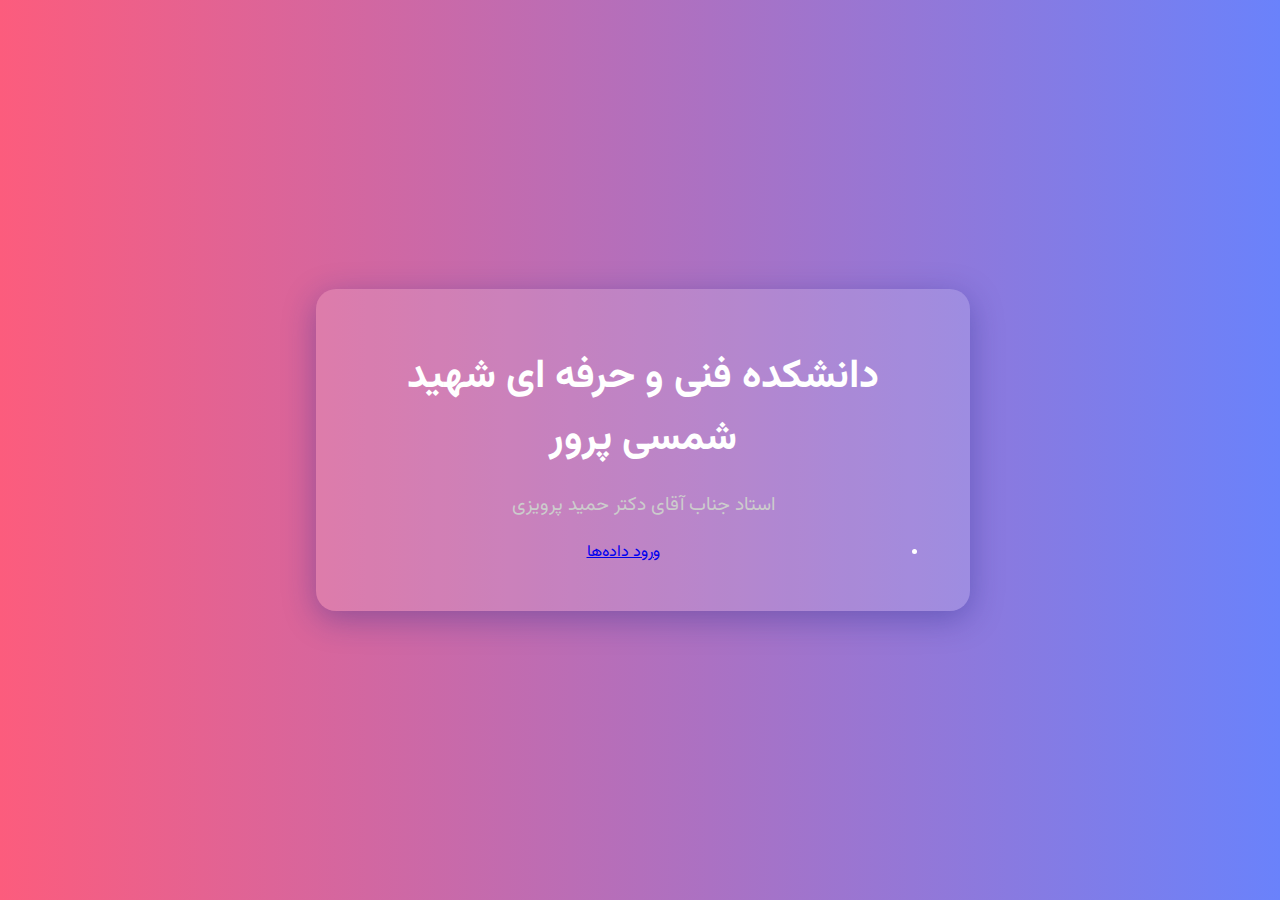
<file: Index.html>
<!DOCTYPE html>
<html lang="fa">
<head>
    <meta charset="UTF-8">
    <meta name="viewport" content="width=device-width, initial-scale=1.0">
    <title>دانشکده فنی و حرفه ای شهید شمسی پرور</title>
    <link rel="stylesheet" href="style.css">
    <link href="https://fonts.googleapis.com/css2?family=Vazirmatn:wght@300;400;700&display=swap" rel="stylesheet">
</head>
<body>
    <header>
        <div class="container">
            <h1>دانشکده فنی و حرفه ای شهید شمسی پرور</h1>
            <p>استاد جناب آقای دکتر حمید پرویزی</p>
            <nav>
                <ul>
                    <li><a href="data-entry.html">ورود داده‌ها</a></li>
                </ul>
            </nav>
        </div>
    </header>
</body>
</html>
</file>
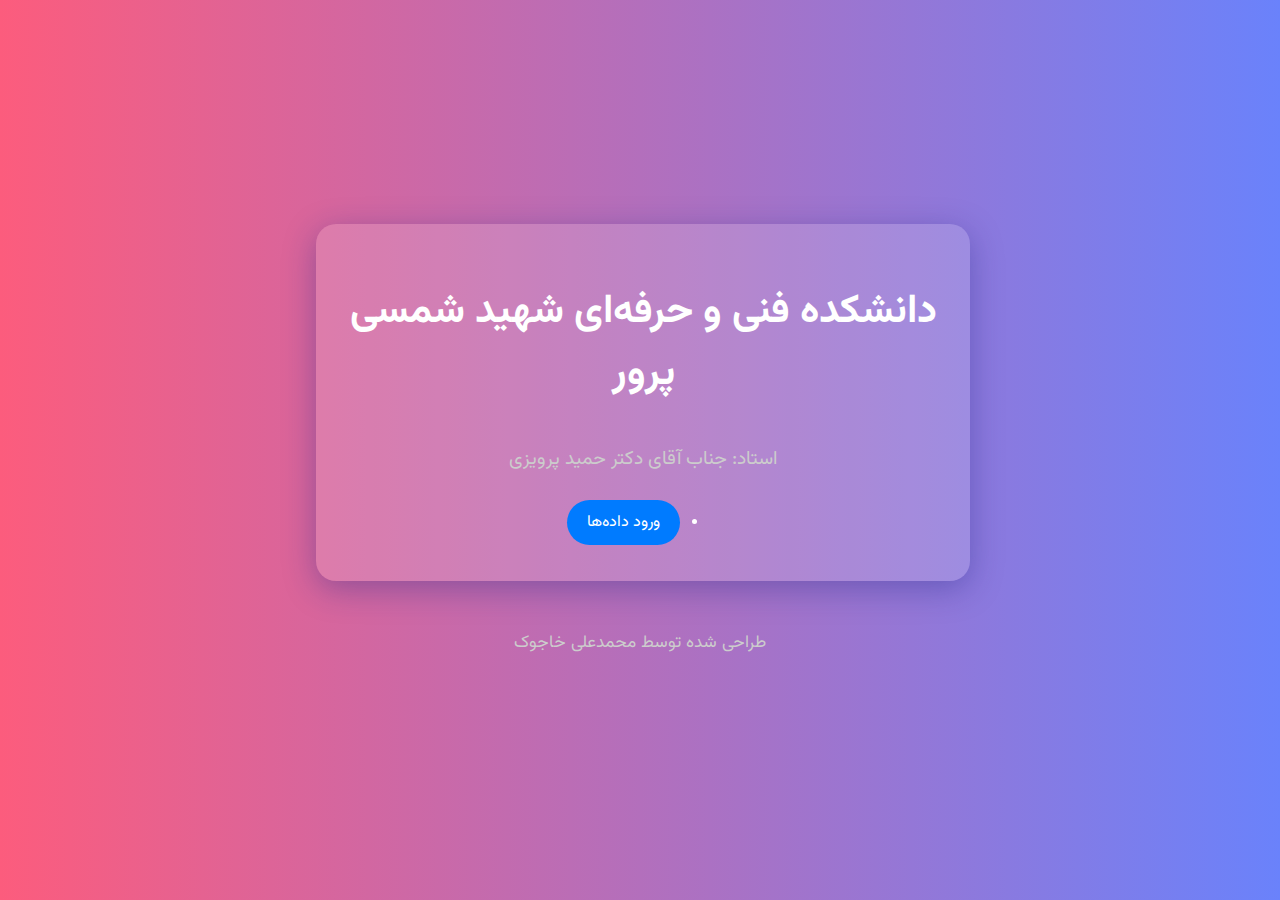
<file: index.html>
<!DOCTYPE html>
<html lang="fa">
<head>
    <meta charset="UTF-8">
    <meta name="viewport" content="width=device-width, initial-scale=1.0">
    <title>دانشکده فنی و حرفه‌ای شهید شمسی پرور</title>
    <link rel="stylesheet" href="style.css">
    <link href="https://fonts.googleapis.com/css2?family=Vazirmatn:wght@300;400;700&display=swap" rel="stylesheet">
</head>
<body>
    <header>
        <div class="container center-content">
            <h1>دانشکده فنی و حرفه‌ای شهید شمسی پرور</h1>
            <p>استاد: جناب آقای دکتر حمید پرویزی</p>
            <nav>
                <ul>
                    <li><a href="data-entry.html" class="btn">ورود داده‌ها</a></li>
                </ul>
            </nav>
        </div>
    </header>
    <footer>
        <p>طراحی شده توسط محمدعلی خاجوک</p>
    </footer>
</body>
</html>
</file>
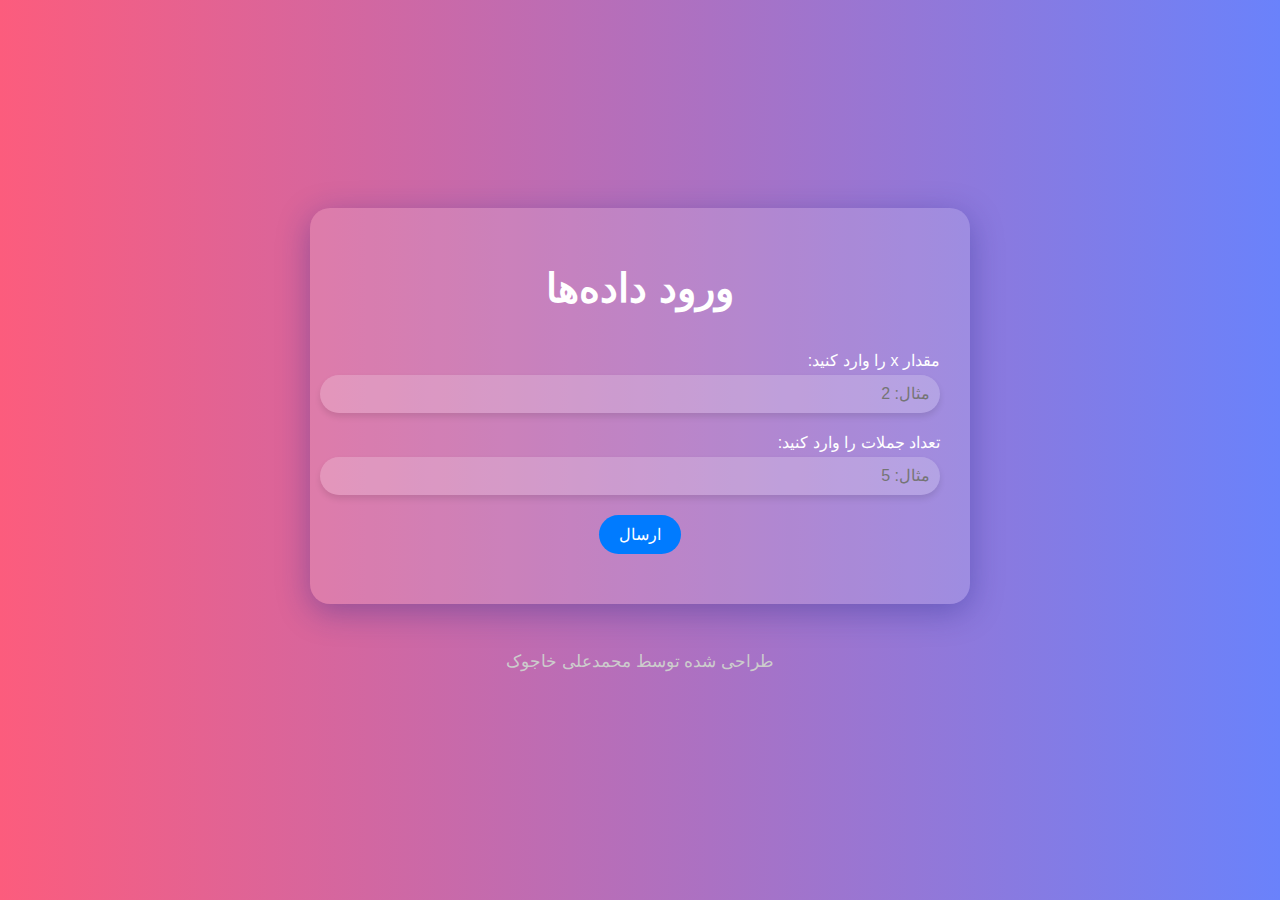
<file: data-entry.html>
<!DOCTYPE html>
<html lang="fa">
<head>
    <meta charset="UTF-8">
    <meta name="viewport" content="width=device-width, initial-scale=1.0">
    <title>ورود داده‌ها</title>
    <link rel="stylesheet" href="style.css">
</head>
<body>
    <div class="container center-content">
        <h1>ورود داده‌ها</h1>
        <form id="dataForm">
            <label for="xValue">مقدار x را وارد کنید:</label>
            <input type="number" id="xValue" name="xValue" placeholder="مثال: 2" required>
            <label for="terms">تعداد جملات را وارد کنید:</label>
            <input type="number" id="terms" name="terms" placeholder="مثال: 5" required>
            <button type="submit" class="btn">ارسال</button>
        </form>
        <div id="result"></div>
    </div>
    <footer>
        <p>طراحی شده توسط محمدعلی خاجوک</p>
    </footer>
    <script src="script.js"></script>
</body>
</html>
</file>
<file: style.css>
/* استایل عمومی */
body {
    font-family: 'Vazirmatn', sans-serif;
    background: linear-gradient(to right, #fc5c7d, #6a82fb);
    margin: 0;
    padding: 0;
    min-height: 100vh;
    display: flex;
    flex-direction: column;
    justify-content: center;
    align-items: center;
    color: #fff;
    direction: rtl;
}

.container {
    background: rgba(255, 255, 255, 0.15);
    padding: 30px;
    border-radius: 20px;
    box-shadow: 0 8px 32px rgba(31, 38, 135, 0.37);
    text-align: center;
    width: 90%;
    max-width: 600px;
}

.center-content {
    display: flex;
    flex-direction: column;
    align-items: center;
    justify-content: center;
    text-align: center;
}

/* استایل تیتر و متن */
h1 {
    font-size: 2.5em;
    margin-bottom: 20px;
}

p {
    font-size: 1.2em;
    margin-bottom: 20px;
    color: #ccc;
}

/* استایل فرم */
form {
    width: 100%;
    margin-top: 20px;
}

label {
    display: block;
    font-weight: 300;
    margin-bottom: 5px;
    text-align: right;
}

input {
    width: 100%;
    padding: 10px;
    margin-bottom: 20px;
    border: none;
    border-radius: 25px;
    background: rgba(255, 255, 255, 0.2);
    color: #fff;
    font-size: 1em;
    outline: none;
    box-shadow: 0 4px 6px rgba(0, 0, 0, 0.1);
}

button {
    padding: 10px 20px;
    background-color: #28a745;
    color: #fff;
    border: none;
    border-radius: 25px;
    cursor: pointer;
    font-size: 1em;
    transition: background-color 0.3s ease;
}

button:hover {
    background-color: #218838;
}

/* دکمه‌ها */
.btn {
    padding: 10px 20px;
    background-color: #007bff;
    color: #fff;
    text-decoration: none;
    border-radius: 25px;
    font-size: 1em;
    transition: background-color 0.3s ease;
}

.btn:hover {
    background-color: #0056b3;
}

/* استایل نتیجه */
#result {
    margin-top: 20px;
    font-size: 1.2em;
    color: #fff;
}

/* استایل پاورقی */
footer {
    margin-top: 30px;
    font-size: 0.9em;
    color: #ddd;
    text-align: center;
}
</file>
